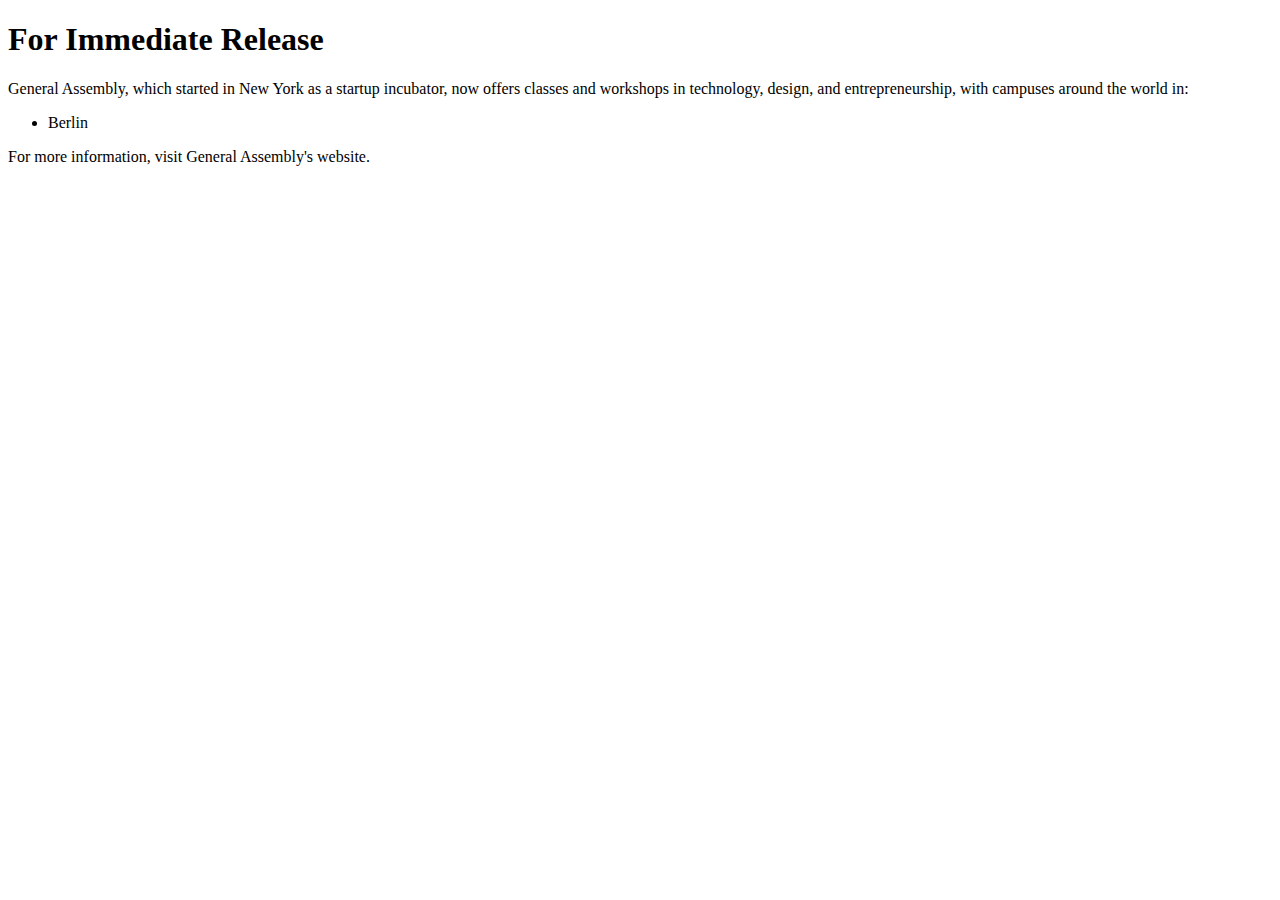
<file: week_1_basics/01_html_basics/ga_press_release/index.html>
<!DOCTYPE html>
<html>
	<body>

		<h1>For Immediate Release</h1>

			<p>
				General Assembly, which started in New York as a startup incubator, now offers classes and workshops in technology, design, and entrepreneurship, with campuses around the world in:
			</p>

			<ul>
				<li>Berlin</li>
			</ul>


			<p>
				For more information, visit General Assembly's website.
			</p>
	</body>
</html>
</file>
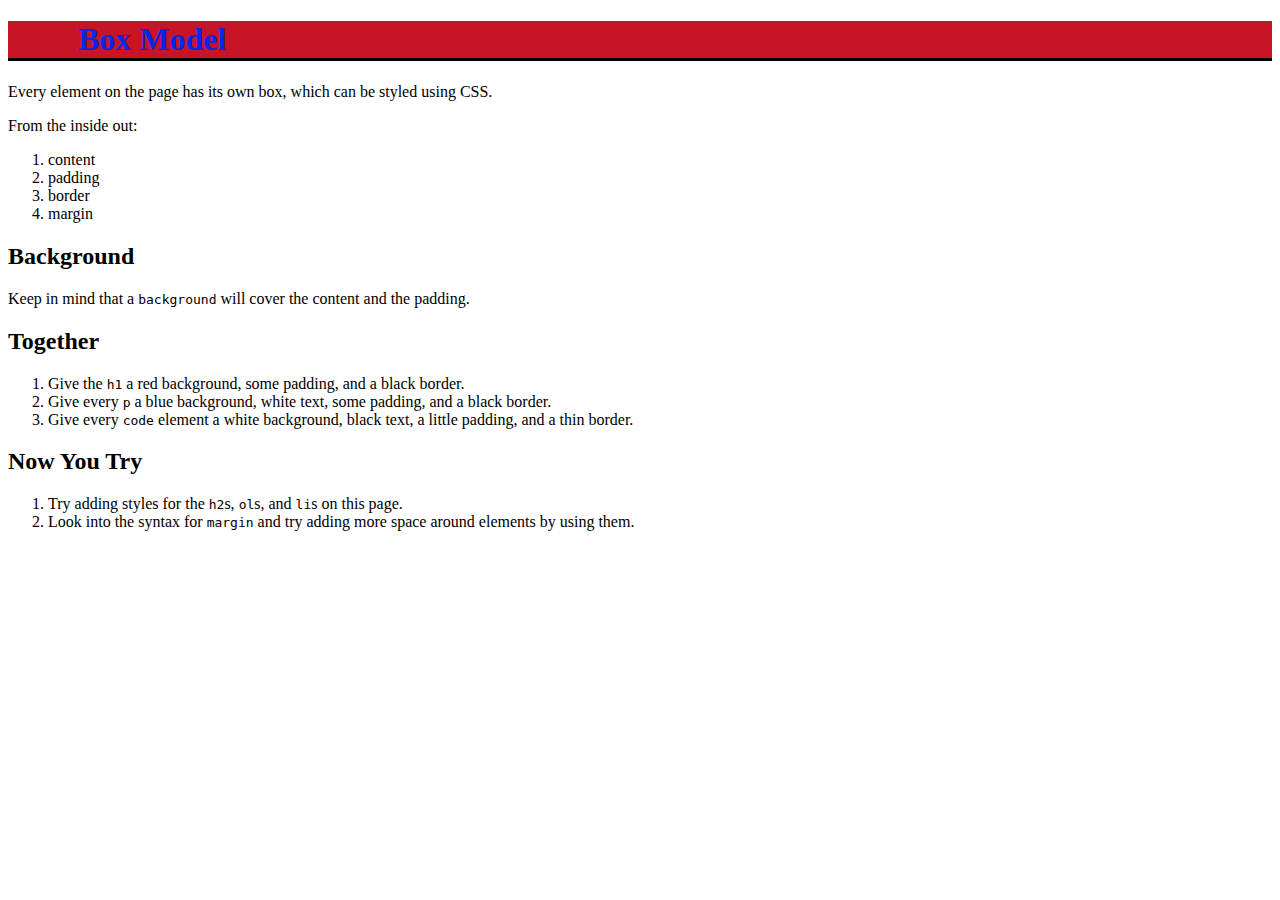
<file: week_2_styling/03_selectors_box_model/tags_boxes/index.html>
<!DOCTYPE html>
<html>

<head>

  <meta charset="UTF-8">

  <title>The Box Model</title>

    <link rel="stylesheet" href="css/style.css" media="screen" type="text/css" />

</head>

<body>

  <h1>Box Model</h1>
  <p>Every element on the page has its own box, which can be styled using CSS.</p>
  <p>From the inside out:</p>
  <ol>
    <li>content</li>
    <li>padding</li>
    <li>border</li>
    <li>margin</li>
  </ol>

<h2>Background</h2>
<p>Keep in mind that a <code>background</code> will cover the content and the padding.</p>

<h2>Together</h2>
<ol>
  <li>Give the <code>h1</code> a red background, some padding, and a black border.</li>
  <li>Give every <code>p</code> a blue background, white text, some padding, and a black border.</li>
  <li>Give every <code>code</code> element a white background, black text, a little padding, and a thin border.</li>
</ol>

<h2>Now You Try</h2>
<ol>
  <li>Try adding styles for the <code>h2</code>s, <code>ol</code>s, and <code>li</code>s on this page.</li>
  <li>Look into the syntax for <code>margin</code> and try adding more space around elements by using them.</li>
</ol>

</body>

</html>
</file>
<file: week_2_styling/03_selectors_box_model/tags_boxes/css/style.css>
h1 {
	background-color: rgb(200, 20, 40);
	padding-left: 70px;
	border-bottom: 3px solid #000;
	color: rgb(0, 40, 233);
}
</file>
